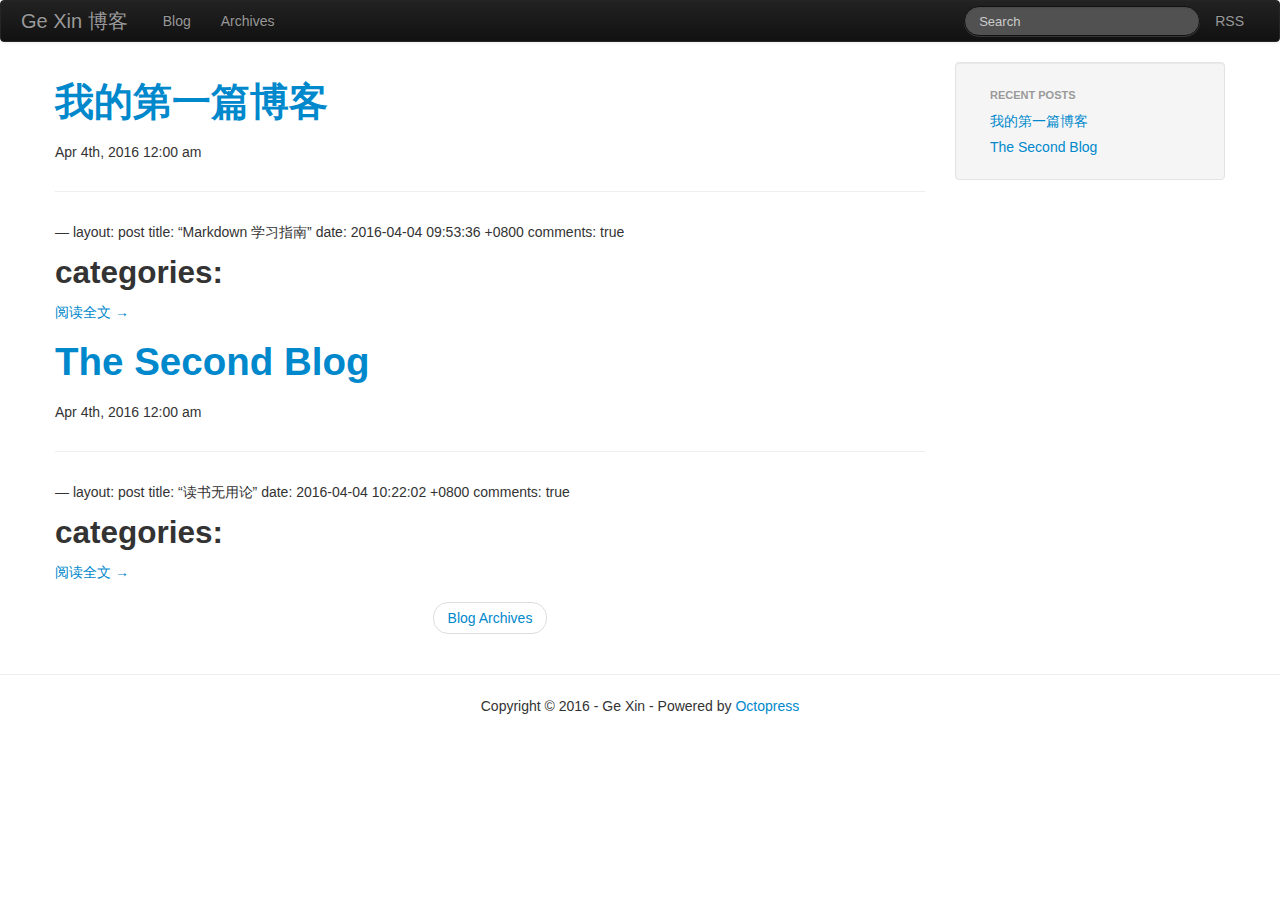
<file: index.html>
<!DOCTYPE html>
<!--[if IEMobile 7 ]><html class="no-js iem7"><![endif]-->
<!--[if lt IE 9]><html class="no-js lte-ie8"><![endif]-->
<!--[if (gt IE 8)|(gt IEMobile 7)|!(IEMobile)|!(IE)]><!--><html class="no-js" lang="en"><!--<![endif]-->
<head>
  <meta charset="utf-8">
  <title>Ge Xin 博客</title>
  <meta name="author" content="Ge Xin">

  
  <meta name="description" content="">
  

  <!-- http://t.co/dKP3o1e -->
  <meta name="HandheldFriendly" content="True">
  <meta name="MobileOptimized" content="320">
  <meta name="viewport" content="width=device-width, initial-scale=1">

  
  <link rel="canonical" href="http://gexinblog.github.io">
  <link href="/favicon.png" rel="icon">
  <link href="/stylesheets/bootstrap/bootstrap.css" media="screen, projection" rel="stylesheet" type="text/css">
  <link href="/stylesheets/bootstrap/responsive.css" media="screen, projection" rel="stylesheet" type="text/css">
  <link href="/stylesheets/syntax/syntax.css" media="screen, projection" rel="stylesheet" type="text/css">
  <style type="text/css">
    body {
      padding-bottom: 40px;
    }
    h1 {
      margin-bottom: 15px;
    }
    img {
      max-width: 100%;
    }
    .sharing, .meta, .pager {
      margin: 20px 0px 20px 0px;
    }
    .page-footer p {
      text-align: center;
    }
  </style>
  <script src="/javascripts/libs/jquery.js"></script>
  <script src="/javascripts/libs/modernizr-2.0.js"></script>
  <script src="/javascripts/libs/bootstrap.js"></script>
  <script src="/javascripts/octopress.js" type="text/javascript"></script>
  <link href="/atom.xml" rel="alternate" title="Ge Xin 博客" type="application/atom+xml">
  
  

</head>

<body   >
  <nav role="navigation"><div class="navbar navbar-inverse">
  <div class="navbar-inner">
    <div class="container">
      <a class="btn btn-navbar" data-toggle="collapse" data-target=".nav-collapse">
        <span class="icon-bar"></span>
        <span class="icon-bar"></span>
        <span class="icon-bar"></span>
      </a>

      <a class="brand" href="/">Ge Xin 博客</a>

      <div class="nav-collapse">
        <ul class="nav">
  <li><a href="/">Blog</a></li>
  <li><a href="/blog/archives">Archives</a></li>
</ul>


        <ul class="nav pull-right" data-subscription="rss">
          <li><a href="/atom.xml" rel="subscribe-rss" title="subscribe via RSS">RSS</a></li>
          
        </ul>

        
          <form class="pull-right navbar-search" action="https://www.google.com/search" method="get">
            <fieldset role="search">
              <input type="hidden" name="q" value="site:gexinblog.github.io" />
              <input class="search-query" type="text" name="q" results="0" placeholder="Search"/>
            </fieldset>
          </form>
        
      </div>
    </div>
  </div>
</div>
</nav>
  <div class="container">
    <div class="row-fluid">
      <div class="span9">
  
  
  
    <article>
      
  <header class="page-header">
    
      <h1 class="entry-title"><a href="/blog/2016/04/04/%E6%88%91%E7%9A%84%E7%AC%AC%E4%B8%80%E7%AF%87%E5%8D%9A%E5%AE%A2/">我的第一篇博客</a></h1>
    
    
      <p class="meta">
        




<time class='entry-date' datetime='2016-04-04T00:00:00+08:00'><span class='date'><span class='date-month'>Apr</span> <span class='date-day'>4</span><span class='date-suffix'>th</span>, <span class='date-year'>2016</span></span> <span class='time'>12:00 am</span></time>
        
      </p>
    
  </header>


  <div class="entry-content"><p>﻿&mdash;
layout: post
title: &ldquo;Markdown 学习指南&rdquo;
date: 2016-04-04 09:53:36 +0800
comments: true</p>

<h2>categories: </h2>

</div>
  
  
    <footer>
      <a rel="full-article" href="/blog/2016/04/04/%E6%88%91%E7%9A%84%E7%AC%AC%E4%B8%80%E7%AF%87%E5%8D%9A%E5%AE%A2/">阅读全文 &rarr;</a>
    </footer>
  


    </article>
  
  
    <article>
      
  <header class="page-header">
    
      <h1 class="entry-title"><a href="/blog/2016/04/04/the-second-blog/">The Second Blog</a></h1>
    
    
      <p class="meta">
        




<time class='entry-date' datetime='2016-04-04T00:00:00+08:00'><span class='date'><span class='date-month'>Apr</span> <span class='date-day'>4</span><span class='date-suffix'>th</span>, <span class='date-year'>2016</span></span> <span class='time'>12:00 am</span></time>
        
      </p>
    
  </header>


  <div class="entry-content"><p>﻿&mdash;
layout: post
title: &ldquo;读书无用论&rdquo;
date: 2016-04-04 10:22:02 +0800
comments: true</p>

<h2>categories: </h2>

</div>
  
  
    <footer>
      <a rel="full-article" href="/blog/2016/04/04/the-second-blog/">阅读全文 &rarr;</a>
    </footer>
  


    </article>
  
  <ul class="pager">
    
    <li><a href="/blog/archives">Blog Archives</a></li>
    
  </ul>
</div>
<aside class="sidebar-nav span3">
  
    <section class="well">
  <ul id="recent_posts" class="nav nav-list">
    <li class="nav-header">Recent Posts</li>
    
      <li class="post">
        <a href="/blog/2016/04/04/%E6%88%91%E7%9A%84%E7%AC%AC%E4%B8%80%E7%AF%87%E5%8D%9A%E5%AE%A2/">我的第一篇博客</a>
      </li>
    
      <li class="post">
        <a href="/blog/2016/04/04/the-second-blog/">The Second Blog</a>
      </li>
    
  </ul>
</section>





  
</aside>

    </div>
  </div>
  <footer role="contentinfo" class="page-footer"><hr>
<p>
  Copyright &copy; 2016 - Ge Xin -
  <span class="credit">Powered by <a href="http://octopress.org">Octopress</a></span>
</p>

</footer>
  











</body>
</html>
</file>
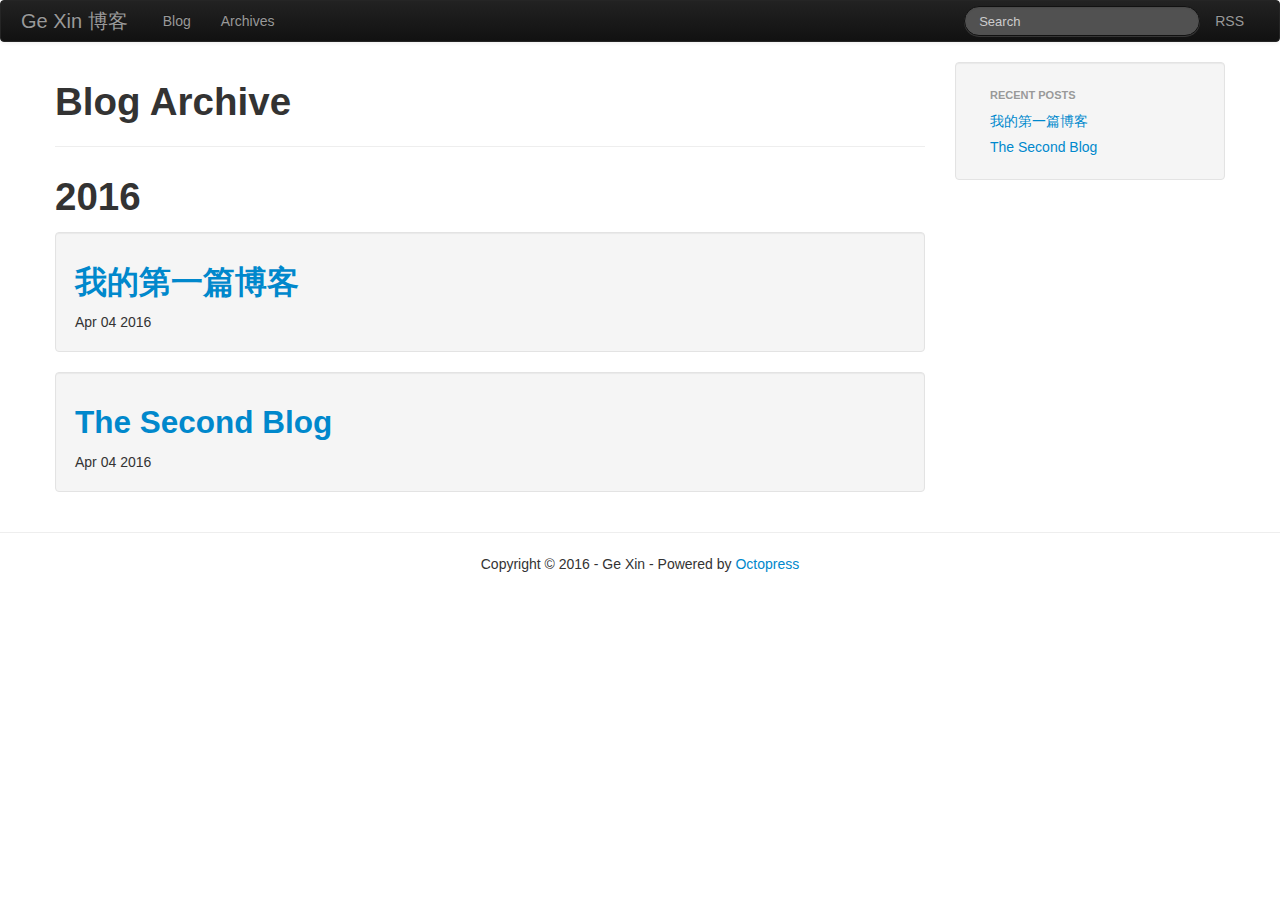
<file: blog/archives/index.html>
<!DOCTYPE html>
<!--[if IEMobile 7 ]><html class="no-js iem7"><![endif]-->
<!--[if lt IE 9]><html class="no-js lte-ie8"><![endif]-->
<!--[if (gt IE 8)|(gt IEMobile 7)|!(IEMobile)|!(IE)]><!--><html class="no-js" lang="en"><!--<![endif]-->
<head>
  <meta charset="utf-8">
  <title>Blog Archive - Ge Xin 博客</title>
  <meta name="author" content="Ge Xin">

  
  <meta name="description" content="">
  

  <!-- http://t.co/dKP3o1e -->
  <meta name="HandheldFriendly" content="True">
  <meta name="MobileOptimized" content="320">
  <meta name="viewport" content="width=device-width, initial-scale=1">

  
  <link rel="canonical" href="http://gexinblog.github.io/blog/archives">
  <link href="/favicon.png" rel="icon">
  <link href="/stylesheets/bootstrap/bootstrap.css" media="screen, projection" rel="stylesheet" type="text/css">
  <link href="/stylesheets/bootstrap/responsive.css" media="screen, projection" rel="stylesheet" type="text/css">
  <link href="/stylesheets/syntax/syntax.css" media="screen, projection" rel="stylesheet" type="text/css">
  <style type="text/css">
    body {
      padding-bottom: 40px;
    }
    h1 {
      margin-bottom: 15px;
    }
    img {
      max-width: 100%;
    }
    .sharing, .meta, .pager {
      margin: 20px 0px 20px 0px;
    }
    .page-footer p {
      text-align: center;
    }
  </style>
  <script src="/javascripts/libs/jquery.js"></script>
  <script src="/javascripts/libs/modernizr-2.0.js"></script>
  <script src="/javascripts/libs/bootstrap.js"></script>
  <script src="/javascripts/octopress.js" type="text/javascript"></script>
  <link href="/atom.xml" rel="alternate" title="Ge Xin 博客" type="application/atom+xml">
  
  

</head>

<body   >
  <nav role="navigation"><div class="navbar navbar-inverse">
  <div class="navbar-inner">
    <div class="container">
      <a class="btn btn-navbar" data-toggle="collapse" data-target=".nav-collapse">
        <span class="icon-bar"></span>
        <span class="icon-bar"></span>
        <span class="icon-bar"></span>
      </a>

      <a class="brand" href="/">Ge Xin 博客</a>

      <div class="nav-collapse">
        <ul class="nav">
  <li><a href="/">Blog</a></li>
  <li><a href="/blog/archives">Archives</a></li>
</ul>


        <ul class="nav pull-right" data-subscription="rss">
          <li><a href="/atom.xml" rel="subscribe-rss" title="subscribe via RSS">RSS</a></li>
          
        </ul>

        
          <form class="pull-right navbar-search" action="https://www.google.com/search" method="get">
            <fieldset role="search">
              <input type="hidden" name="q" value="site:gexinblog.github.io" />
              <input class="search-query" type="text" name="q" results="0" placeholder="Search"/>
            </fieldset>
          </form>
        
      </div>
    </div>
  </div>
</div>
</nav>
  <div class="container">
    <div class="row-fluid">
      
<article role="article" class="span9">

  
  <header class="page-header">
    <h1 class="entry-title">Blog Archive</h1>
    
  </header>
  
  


  
  <h1>2016</h1>

<article>
  <div class="well">

<h2><a href="/blog/2016/04/04/%E6%88%91%E7%9A%84%E7%AC%AC%E4%B8%80%E7%AF%87%E5%8D%9A%E5%AE%A2/">我的第一篇博客</a></h2>
<time datetime="2016-04-04T00:00:00+08:00" pubdate><span class='month'>Apr</span> <span class='day'>04</span> <span class='year'>2016</span></time>

</div>

</article>



<article>
  <div class="well">

<h2><a href="/blog/2016/04/04/the-second-blog/">The Second Blog</a></h2>
<time datetime="2016-04-04T00:00:00+08:00" pubdate><span class='month'>Apr</span> <span class='day'>04</span> <span class='year'>2016</span></time>

</div>

</article>


  
</article>

<aside class="sidebar-nav span3">
  
    <section class="well">
  <ul id="recent_posts" class="nav nav-list">
    <li class="nav-header">Recent Posts</li>
    
      <li class="post">
        <a href="/blog/2016/04/04/%E6%88%91%E7%9A%84%E7%AC%AC%E4%B8%80%E7%AF%87%E5%8D%9A%E5%AE%A2/">我的第一篇博客</a>
      </li>
    
      <li class="post">
        <a href="/blog/2016/04/04/the-second-blog/">The Second Blog</a>
      </li>
    
  </ul>
</section>





  
</aside>


    </div>
  </div>
  <footer role="contentinfo" class="page-footer"><hr>
<p>
  Copyright &copy; 2016 - Ge Xin -
  <span class="credit">Powered by <a href="http://octopress.org">Octopress</a></span>
</p>

</footer>
  











</body>
</html>
</file>
<file: stylesheets/syntax/syntax.css>
.mono,pre,p code,li code{font-size:13px;font-family:Monaco,Menlo,Consolas,"Courier New",monospace}.sans,html .gist .gist-file .gist-meta{font-size:13px;font-family:"Helvetica Neue",Helvetica,Arial,sans-serif}.serif{font-size:13px;font-family:Georgia,"Times New Roman",Times,serif}.highlight,html .gist .gist-file .gist-syntax .gist-highlight{border:1px solid #e1e1e1 !important}.highlight table td.code,html .gist .gist-file .gist-syntax .gist-highlight table td.code{width:100%}.highlight .line-numbers,html .gist .gist-file .gist-syntax .highlight .line_numbers{text-align:right;font-size:13px;line-height:1.45em;background:#eee url('/images/noise.png?1459736233') top left !important;border-right:1px solid #fafafa !important;-moz-box-shadow:#f3f3f3 -1px 0 inset;-webkit-box-shadow:#f3f3f3 -1px 0 inset;box-shadow:#f3f3f3 -1px 0 inset;text-shadow:#d5d5d5 0 -1px;padding:.8em !important;-moz-border-radius:0;-webkit-border-radius:0;border-radius:0}.highlight .line-numbers span,html .gist .gist-file .gist-syntax .highlight .line_numbers span{color:#999 !important}figure.code,.gist-file,pre{-moz-box-shadow:rgba(0,0,0,0.06) 0 0 10px;-webkit-box-shadow:rgba(0,0,0,0.06) 0 0 10px;box-shadow:rgba(0,0,0,0.06) 0 0 10px}figure.code .highlight pre,.gist-file .highlight pre,pre .highlight pre{-moz-box-shadow:none;-webkit-box-shadow:none;box-shadow:none}.gist .highlight *::-moz-selection,figure.code .highlight *::-moz-selection{background:#fff;color:inherit;text-shadow:#fff 0 1px}.gist .highlight *::-webkit-selection,figure.code .highlight *::-webkit-selection{background:#fff;color:inherit;text-shadow:#fff 0 1px}.gist .highlight *::selection,figure.code .highlight *::selection{background:#fff;color:inherit;text-shadow:#fff 0 1px}html .gist .gist-file{margin-bottom:1.8em;position:relative;border:none;padding-top:26px !important}html .gist .gist-file .highlight{margin-bottom:0}html .gist .gist-file .gist-syntax{border-bottom:0 !important;background:none !important}html .gist .gist-file .gist-syntax .gist-highlight{background:#fff !important}html .gist .gist-file .gist-syntax .highlight pre{padding:0}html .gist .gist-file .gist-meta{padding:.6em 0.8em;border:1px solid #f3f3f3 !important;color:#999;font-size:.7em !important;background:#eee url('/images/noise.png?1459736233') top left;border:1px solid #e1e1e1 !important;border-top:1px solid #fff !important;line-height:1.5em}html .gist .gist-file .gist-meta a{color:#1863a1 !important;text-decoration:none}html .gist .gist-file .gist-meta a:hover,html .gist .gist-file .gist-meta a:focus{text-decoration:underline}html .gist .gist-file .gist-meta a:hover{color:#1863a1 !important;text-decoration:none}html .gist .gist-file .gist-meta a[href*='#file']{position:absolute;top:0;left:0;right:-10px;color:#999 !important}html .gist .gist-file .gist-meta a[href*='#file']:hover{color:#fff !important;text-decoration:none}html .gist .gist-file .gist-meta a[href*=raw]{top:7px}pre{background:#fff url('/images/noise.png?1459736233') top left;-moz-border-radius:.4em;-webkit-border-radius:.4em;border-radius:.4em;border:1px solid #e1e1e1;line-height:1.45em;font-size:13px;margin-bottom:2.1em;padding:.8em 1em;color:#222;overflow:auto;white-space:pre;word-wrap:normal}pre code{white-space:pre;word-wrap:normal}h3.filename+pre{-moz-border-radius-topleft:0px;-webkit-border-top-left-radius:0px;border-top-left-radius:0px;-moz-border-radius-topright:0px;-webkit-border-top-right-radius:0px;border-top-right-radius:0px}p code,li code{display:inline-block;white-space:no-wrap;background:#fff;font-size:.8em;line-height:1.5em;color:#555;border:1px solid #ddd;-moz-border-radius:.4em;-webkit-border-radius:.4em;border-radius:.4em;padding:0 .3em;margin:-1px 0}p pre code,li pre code{font-size:1em !important;background:none;border:none}.pre-code,html .gist .gist-file .gist-syntax .highlight pre,.highlight code{font-family:Monaco,Menlo,Consolas,"Courier New",monospace !important;overflow:scroll;overflow-y:hidden;display:block;padding:.8em;overflow-x:auto;line-height:1.45em;background:#fff url('/images/noise.png?1459736233') top left !important;color:#222 !important}.pre-code span,html .gist .gist-file .gist-syntax .highlight pre span,.highlight code span{color:#222 !important}.pre-code span,html .gist .gist-file .gist-syntax .highlight pre span,.highlight code span{font-style:normal !important;font-weight:normal !important}.pre-code .c,html .gist .gist-file .gist-syntax .highlight pre .c,.highlight code .c{color:#999 !important;font-style:italic !important}.pre-code .cm,html .gist .gist-file .gist-syntax .highlight pre .cm,.highlight code .cm{color:#999 !important;font-style:italic !important}.pre-code .cp,html .gist .gist-file .gist-syntax .highlight pre .cp,.highlight code .cp{color:#999 !important;font-style:italic !important}.pre-code .c1,html .gist .gist-file .gist-syntax .highlight pre .c1,.highlight code .c1{color:#999 !important;font-style:italic !important}.pre-code .cs,html .gist .gist-file .gist-syntax .highlight pre .cs,.highlight code .cs{color:#999 !important;font-weight:bold !important;font-style:italic !important}.pre-code .err,html .gist .gist-file .gist-syntax .highlight pre .err,.highlight code .err{color:#dc322f !important;background:none !important}.pre-code .k,html .gist .gist-file .gist-syntax .highlight pre .k,.highlight code .k{color:#cb4b16 !important}.pre-code .o,html .gist .gist-file .gist-syntax .highlight pre .o,.highlight code .o{color:#222 !important;font-weight:bold !important}.pre-code .p,html .gist .gist-file .gist-syntax .highlight pre .p,.highlight code .p{color:#222 !important}.pre-code .ow,html .gist .gist-file .gist-syntax .highlight pre .ow,.highlight code .ow{color:#2aa198 !important;font-weight:bold !important}.pre-code .gd,html .gist .gist-file .gist-syntax .highlight pre .gd,.highlight code .gd{color:#222 !important;background-color:#f6cccb !important;display:inline-block}.pre-code .gd .x,html .gist .gist-file .gist-syntax .highlight pre .gd .x,.highlight code .gd .x{color:#222 !important;background-color:#f3b7b6 !important;display:inline-block}.pre-code .ge,html .gist .gist-file .gist-syntax .highlight pre .ge,.highlight code .ge{color:#222 !important;font-style:italic !important}.pre-code .gh,html .gist .gist-file .gist-syntax .highlight pre .gh,.highlight code .gh{color:#999 !important}.pre-code .gi,html .gist .gist-file .gist-syntax .highlight pre .gi,.highlight code .gi{color:#222 !important;background-color:#e7ebcc !important;display:inline-block}.pre-code .gi .x,html .gist .gist-file .gist-syntax .highlight pre .gi .x,.highlight code .gi .x{color:#222 !important;background-color:#ced699 !important;display:inline-block}.pre-code .gs,html .gist .gist-file .gist-syntax .highlight pre .gs,.highlight code .gs{color:#222 !important;font-weight:bold !important}.pre-code .gu,html .gist .gist-file .gist-syntax .highlight pre .gu,.highlight code .gu{color:#6c71c4 !important}.pre-code .kc,html .gist .gist-file .gist-syntax .highlight pre .kc,.highlight code .kc{color:#859900 !important;font-weight:bold !important}.pre-code .kd,html .gist .gist-file .gist-syntax .highlight pre .kd,.highlight code .kd{color:#268bd2 !important}.pre-code .kp,html .gist .gist-file .gist-syntax .highlight pre .kp,.highlight code .kp{color:#cb4b16 !important;font-weight:bold !important}.pre-code .kr,html .gist .gist-file .gist-syntax .highlight pre .kr,.highlight code .kr{color:#d33682 !important;font-weight:bold !important}.pre-code .kt,html .gist .gist-file .gist-syntax .highlight pre .kt,.highlight code .kt{color:#2aa198 !important}.pre-code .n,html .gist .gist-file .gist-syntax .highlight pre .n,.highlight code .n{color:#268bd2 !important}.pre-code .na,html .gist .gist-file .gist-syntax .highlight pre .na,.highlight code .na{color:#268bd2 !important}.pre-code .nb,html .gist .gist-file .gist-syntax .highlight pre .nb,.highlight code .nb{color:#859900 !important}.pre-code .nc,html .gist .gist-file .gist-syntax .highlight pre .nc,.highlight code .nc{color:#d33682 !important}.pre-code .no,html .gist .gist-file .gist-syntax .highlight pre .no,.highlight code .no{color:#b58900 !important}.pre-code .nl,html .gist .gist-file .gist-syntax .highlight pre .nl,.highlight code .nl{color:#859900 !important}.pre-code .ne,html .gist .gist-file .gist-syntax .highlight pre .ne,.highlight code .ne{color:#268bd2 !important;font-weight:bold !important}.pre-code .nf,html .gist .gist-file .gist-syntax .highlight pre .nf,.highlight code .nf{color:#268bd2 !important;font-weight:bold !important}.pre-code .nn,html .gist .gist-file .gist-syntax .highlight pre .nn,.highlight code .nn{color:#b58900 !important}.pre-code .nt,html .gist .gist-file .gist-syntax .highlight pre .nt,.highlight code .nt{color:#268bd2 !important;font-weight:bold !important}.pre-code .nx,html .gist .gist-file .gist-syntax .highlight pre .nx,.highlight code .nx{color:#b58900 !important}.pre-code .vg,html .gist .gist-file .gist-syntax .highlight pre .vg,.highlight code .vg{color:#268bd2 !important}.pre-code .vi,html .gist .gist-file .gist-syntax .highlight pre .vi,.highlight code .vi{color:#268bd2 !important}.pre-code .nv,html .gist .gist-file .gist-syntax .highlight pre .nv,.highlight code .nv{color:#268bd2 !important}.pre-code .mf,html .gist .gist-file .gist-syntax .highlight pre .mf,.highlight code .mf{color:#2aa198 !important}.pre-code .m,html .gist .gist-file .gist-syntax .highlight pre .m,.highlight code .m{color:#2aa198 !important}.pre-code .mh,html .gist .gist-file .gist-syntax .highlight pre .mh,.highlight code .mh{color:#2aa198 !important}.pre-code .mi,html .gist .gist-file .gist-syntax .highlight pre .mi,.highlight code .mi{color:#2aa198 !important}.pre-code .s,html .gist .gist-file .gist-syntax .highlight pre .s,.highlight code .s{color:#2aa198 !important}.pre-code .sd,html .gist .gist-file .gist-syntax .highlight pre .sd,.highlight code .sd{color:#2aa198 !important}.pre-code .s2,html .gist .gist-file .gist-syntax .highlight pre .s2,.highlight code .s2{color:#2aa198 !important}.pre-code .se,html .gist .gist-file .gist-syntax .highlight pre .se,.highlight code .se{color:#dc322f !important}.pre-code .si,html .gist .gist-file .gist-syntax .highlight pre .si,.highlight code .si{color:#268bd2 !important}.pre-code .sr,html .gist .gist-file .gist-syntax .highlight pre .sr,.highlight code .sr{color:#2aa198 !important}.pre-code .s1,html .gist .gist-file .gist-syntax .highlight pre .s1,.highlight code .s1{color:#2aa198 !important}.pre-code div .gd,html .gist .gist-file .gist-syntax .highlight pre div .gd,.highlight code div .gd,.pre-code div .gd .x,html .gist .gist-file .gist-syntax .highlight pre div .gd .x,.highlight code div .gd .x,.pre-code div .gi,html .gist .gist-file .gist-syntax .highlight pre div .gi,.highlight code div .gi,.pre-code div .gi .x,html .gist .gist-file .gist-syntax .highlight pre div .gi .x,.highlight code div .gi .x{display:inline-block;width:100%}.highlight,.gist-highlight{margin-bottom:1.8em;background:#fff;overflow-y:hidden;overflow-x:auto}.highlight pre,.gist-highlight pre{background:none;-moz-border-radius:0px;-webkit-border-radius:0px;border-radius:0px;border:none;padding:0;margin-bottom:0}pre::-webkit-scrollbar,.highlight::-webkit-scrollbar,.gist-highlight::-webkit-scrollbar{height:.5em;background:rgba(0,0,0,0.15)}pre::-webkit-scrollbar-thumb:horizontal,.highlight::-webkit-scrollbar-thumb:horizontal,.gist-highlight::-webkit-scrollbar-thumb:horizontal{background:rgba(0,0,0,0.15);-webkit-border-radius:4px;border-radius:4px}.highlight code{background:#000}figure.code{background:none;padding:0;border:0;margin-bottom:1.5em}figure.code pre{margin-bottom:0}figure.code figcaption{position:relative}figure.code .highlight{margin-bottom:0}.code-title,html .gist .gist-file .gist-meta a[href*='#file'],h3.filename,figure.code figcaption{text-align:center;font-size:13px;line-height:2em;font-weight:normal;margin-bottom:0;-moz-border-radius-topleft:5px;-webkit-border-top-left-radius:5px;border-top-left-radius:5px;-moz-border-radius-topright:5px;-webkit-border-top-right-radius:5px;border-top-right-radius:5px;font-family:"Helvetica Neue", Arial, "Lucida Grande", "Lucida Sans Unicode", Lucida, sans-serif;border:1px solid #565656;border-top-color:#cbcbcb;border-left-color:#a5a5a5;border-right-color:#a5a5a5;border-bottom:0;text-shadow:none;color:#999999;background:#000000}.download-source,html .gist .gist-file .gist-meta a[href*=raw],figure.code figcaption a{position:absolute;right:.8em;text-decoration:none;z-index:1;font-size:13px;padding-left:3em;color:#777 !important;text-shadow:none}.download-source:hover,html .gist .gist-file .gist-meta a[href*=raw]:hover,figure.code figcaption a:hover,.download-source:focus,html .gist .gist-file .gist-meta a[href*=raw]:focus,figure.code figcaption a:focus{text-decoration:underline}.download-source:hover,html .gist .gist-file .gist-meta a[href*=raw]:hover,figure.code figcaption a:hover{color:#fff !important;text-decoration:none}
</file>
<file: stylesheets/bootstrap/responsive.css>
/*!
 * Bootstrap Responsive v2.2.2
 *
 * Copyright 2012 Twitter, Inc
 * Licensed under the Apache License v2.0
 * http://www.apache.org/licenses/LICENSE-2.0
 *
 * Designed and built with all the love in the world @twitter by @mdo and @fat.
 */@-ms-viewport{width:device-width}.clearfix{*zoom:1}.clearfix:before,.clearfix:after{display:table;content:"";line-height:0}.clearfix:after{clear:both}.hide-text{font:0/0 a;color:transparent;text-shadow:none;background-color:transparent;border:0}.input-block-level{display:block;width:100%;min-height:30px;-webkit-box-sizing:border-box;-moz-box-sizing:border-box;box-sizing:border-box}.hidden{display:none;visibility:hidden}.visible-phone{display:none !important}.visible-tablet{display:none !important}.hidden-desktop{display:none !important}.visible-desktop{display:inherit !important}@media (min-width: 768px) and (max-width: 979px){.hidden-desktop{display:inherit !important}.visible-desktop{display:none !important}.visible-tablet{display:inherit !important}.hidden-tablet{display:none !important}}@media (max-width: 767px){.hidden-desktop{display:inherit !important}.visible-desktop{display:none !important}.visible-phone{display:inherit !important}.hidden-phone{display:none !important}}@media (min-width: 1200px){.row{margin-left:-30px;*zoom:1}.row:before,.row:after{display:table;content:"";line-height:0}.row:after{clear:both}[class*="span"]{float:left;min-height:1px;margin-left:30px}.container,.navbar-static-top .container,.navbar-fixed-top .container,.navbar-fixed-bottom .container{width:1170px}.span12{width:1170px}.span11{width:1070px}.span10{width:970px}.span9{width:870px}.span8{width:770px}.span7{width:670px}.span6{width:570px}.span5{width:470px}.span4{width:370px}.span3{width:270px}.span2{width:170px}.span1{width:70px}.offset12{margin-left:1230px}.offset11{margin-left:1130px}.offset10{margin-left:1030px}.offset9{margin-left:930px}.offset8{margin-left:830px}.offset7{margin-left:730px}.offset6{margin-left:630px}.offset5{margin-left:530px}.offset4{margin-left:430px}.offset3{margin-left:330px}.offset2{margin-left:230px}.offset1{margin-left:130px}.row-fluid{width:100%;*zoom:1}.row-fluid:before,.row-fluid:after{display:table;content:"";line-height:0}.row-fluid:after{clear:both}.row-fluid [class*="span"]{display:block;width:100%;min-height:30px;-webkit-box-sizing:border-box;-moz-box-sizing:border-box;box-sizing:border-box;float:left;margin-left:2.5641%;*margin-left:2.51091%}.row-fluid [class*="span"]:first-child{margin-left:0}.row-fluid .controls-row [class*="span"]+[class*="span"]{margin-left:2.5641%}.row-fluid .span12{width:100%;*width:99.94681%}.row-fluid .span11{width:91.45299%;*width:91.3998%}.row-fluid .span10{width:82.90598%;*width:82.85279%}.row-fluid .span9{width:74.35897%;*width:74.30578%}.row-fluid .span8{width:65.81197%;*width:65.75877%}.row-fluid .span7{width:57.26496%;*width:57.21177%}.row-fluid .span6{width:48.71795%;*width:48.66476%}.row-fluid .span5{width:40.17094%;*width:40.11775%}.row-fluid .span4{width:31.62393%;*width:31.57074%}.row-fluid .span3{width:23.07692%;*width:23.02373%}.row-fluid .span2{width:14.52991%;*width:14.47672%}.row-fluid .span1{width:5.98291%;*width:5.92971%}.row-fluid .offset12{margin-left:105.12821%;*margin-left:105.02182%}.row-fluid .offset12:first-child{margin-left:102.5641%;*margin-left:102.45772%}.row-fluid .offset11{margin-left:96.5812%;*margin-left:96.47481%}.row-fluid .offset11:first-child{margin-left:94.01709%;*margin-left:93.91071%}.row-fluid .offset10{margin-left:88.03419%;*margin-left:87.92781%}.row-fluid .offset10:first-child{margin-left:85.47009%;*margin-left:85.3637%}.row-fluid .offset9{margin-left:79.48718%;*margin-left:79.3808%}.row-fluid .offset9:first-child{margin-left:76.92308%;*margin-left:76.81669%}.row-fluid .offset8{margin-left:70.94017%;*margin-left:70.83379%}.row-fluid .offset8:first-child{margin-left:68.37607%;*margin-left:68.26969%}.row-fluid .offset7{margin-left:62.39316%;*margin-left:62.28678%}.row-fluid .offset7:first-child{margin-left:59.82906%;*margin-left:59.72268%}.row-fluid .offset6{margin-left:53.84615%;*margin-left:53.73977%}.row-fluid .offset6:first-child{margin-left:51.28205%;*margin-left:51.17567%}.row-fluid .offset5{margin-left:45.29915%;*margin-left:45.19276%}.row-fluid .offset5:first-child{margin-left:42.73504%;*margin-left:42.62866%}.row-fluid .offset4{margin-left:36.75214%;*margin-left:36.64575%}.row-fluid .offset4:first-child{margin-left:34.18803%;*margin-left:34.08165%}.row-fluid .offset3{margin-left:28.20513%;*margin-left:28.09875%}.row-fluid .offset3:first-child{margin-left:25.64103%;*margin-left:25.53464%}.row-fluid .offset2{margin-left:19.65812%;*margin-left:19.55174%}.row-fluid .offset2:first-child{margin-left:17.09402%;*margin-left:16.98763%}.row-fluid .offset1{margin-left:11.11111%;*margin-left:11.00473%}.row-fluid .offset1:first-child{margin-left:8.54701%;*margin-left:8.44063%}input,textarea,.uneditable-input{margin-left:0}.controls-row [class*="span"]+[class*="span"]{margin-left:30px}input.span12,textarea.span12,.uneditable-input.span12{width:1156px}input.span11,textarea.span11,.uneditable-input.span11{width:1056px}input.span10,textarea.span10,.uneditable-input.span10{width:956px}input.span9,textarea.span9,.uneditable-input.span9{width:856px}input.span8,textarea.span8,.uneditable-input.span8{width:756px}input.span7,textarea.span7,.uneditable-input.span7{width:656px}input.span6,textarea.span6,.uneditable-input.span6{width:556px}input.span5,textarea.span5,.uneditable-input.span5{width:456px}input.span4,textarea.span4,.uneditable-input.span4{width:356px}input.span3,textarea.span3,.uneditable-input.span3{width:256px}input.span2,textarea.span2,.uneditable-input.span2{width:156px}input.span1,textarea.span1,.uneditable-input.span1{width:56px}.thumbnails{margin-left:-30px}.thumbnails>li{margin-left:30px}.row-fluid .thumbnails{margin-left:0}}@media (min-width: 768px) and (max-width: 979px){.row{margin-left:-20px;*zoom:1}.row:before,.row:after{display:table;content:"";line-height:0}.row:after{clear:both}[class*="span"]{float:left;min-height:1px;margin-left:20px}.container,.navbar-static-top .container,.navbar-fixed-top .container,.navbar-fixed-bottom .container{width:724px}.span12{width:724px}.span11{width:662px}.span10{width:600px}.span9{width:538px}.span8{width:476px}.span7{width:414px}.span6{width:352px}.span5{width:290px}.span4{width:228px}.span3{width:166px}.span2{width:104px}.span1{width:42px}.offset12{margin-left:764px}.offset11{margin-left:702px}.offset10{margin-left:640px}.offset9{margin-left:578px}.offset8{margin-left:516px}.offset7{margin-left:454px}.offset6{margin-left:392px}.offset5{margin-left:330px}.offset4{margin-left:268px}.offset3{margin-left:206px}.offset2{margin-left:144px}.offset1{margin-left:82px}.row-fluid{width:100%;*zoom:1}.row-fluid:before,.row-fluid:after{display:table;content:"";line-height:0}.row-fluid:after{clear:both}.row-fluid [class*="span"]{display:block;width:100%;min-height:30px;-webkit-box-sizing:border-box;-moz-box-sizing:border-box;box-sizing:border-box;float:left;margin-left:2.76243%;*margin-left:2.70924%}.row-fluid [class*="span"]:first-child{margin-left:0}.row-fluid .controls-row [class*="span"]+[class*="span"]{margin-left:2.76243%}.row-fluid .span12{width:100%;*width:99.94681%}.row-fluid .span11{width:91.43646%;*width:91.38327%}.row-fluid .span10{width:82.87293%;*width:82.81974%}.row-fluid .span9{width:74.30939%;*width:74.2562%}.row-fluid .span8{width:65.74586%;*width:65.69266%}.row-fluid .span7{width:57.18232%;*width:57.12913%}.row-fluid .span6{width:48.61878%;*width:48.56559%}.row-fluid .span5{width:40.05525%;*width:40.00206%}.row-fluid .span4{width:31.49171%;*width:31.43852%}.row-fluid .span3{width:22.92818%;*width:22.87499%}.row-fluid .span2{width:14.36464%;*width:14.31145%}.row-fluid .span1{width:5.8011%;*width:5.74791%}.row-fluid .offset12{margin-left:105.52486%;*margin-left:105.41848%}.row-fluid .offset12:first-child{margin-left:102.76243%;*margin-left:102.65605%}.row-fluid .offset11{margin-left:96.96133%;*margin-left:96.85494%}.row-fluid .offset11:first-child{margin-left:94.1989%;*margin-left:94.09251%}.row-fluid .offset10{margin-left:88.39779%;*margin-left:88.29141%}.row-fluid .offset10:first-child{margin-left:85.63536%;*margin-left:85.52898%}.row-fluid .offset9{margin-left:79.83425%;*margin-left:79.72787%}.row-fluid .offset9:first-child{margin-left:77.07182%;*margin-left:76.96544%}.row-fluid .offset8{margin-left:71.27072%;*margin-left:71.16434%}.row-fluid .offset8:first-child{margin-left:68.50829%;*margin-left:68.4019%}.row-fluid .offset7{margin-left:62.70718%;*margin-left:62.6008%}.row-fluid .offset7:first-child{margin-left:59.94475%;*margin-left:59.83837%}.row-fluid .offset6{margin-left:54.14365%;*margin-left:54.03726%}.row-fluid .offset6:first-child{margin-left:51.38122%;*margin-left:51.27483%}.row-fluid .offset5{margin-left:45.58011%;*margin-left:45.47373%}.row-fluid .offset5:first-child{margin-left:42.81768%;*margin-left:42.7113%}.row-fluid .offset4{margin-left:37.01657%;*margin-left:36.91019%}.row-fluid .offset4:first-child{margin-left:34.25414%;*margin-left:34.14776%}.row-fluid .offset3{margin-left:28.45304%;*margin-left:28.34666%}.row-fluid .offset3:first-child{margin-left:25.69061%;*margin-left:25.58422%}.row-fluid .offset2{margin-left:19.8895%;*margin-left:19.78312%}.row-fluid .offset2:first-child{margin-left:17.12707%;*margin-left:17.02069%}.row-fluid .offset1{margin-left:11.32597%;*margin-left:11.21958%}.row-fluid .offset1:first-child{margin-left:8.56354%;*margin-left:8.45715%}input,textarea,.uneditable-input{margin-left:0}.controls-row [class*="span"]+[class*="span"]{margin-left:20px}input.span12,textarea.span12,.uneditable-input.span12{width:710px}input.span11,textarea.span11,.uneditable-input.span11{width:648px}input.span10,textarea.span10,.uneditable-input.span10{width:586px}input.span9,textarea.span9,.uneditable-input.span9{width:524px}input.span8,textarea.span8,.uneditable-input.span8{width:462px}input.span7,textarea.span7,.uneditable-input.span7{width:400px}input.span6,textarea.span6,.uneditable-input.span6{width:338px}input.span5,textarea.span5,.uneditable-input.span5{width:276px}input.span4,textarea.span4,.uneditable-input.span4{width:214px}input.span3,textarea.span3,.uneditable-input.span3{width:152px}input.span2,textarea.span2,.uneditable-input.span2{width:90px}input.span1,textarea.span1,.uneditable-input.span1{width:28px}}@media (max-width: 767px){body{padding-left:20px;padding-right:20px}.navbar-fixed-top,.navbar-fixed-bottom,.navbar-static-top{margin-left:-20px;margin-right:-20px}.container-fluid{padding:0}.dl-horizontal dt{float:none;clear:none;width:auto;text-align:left}.dl-horizontal dd{margin-left:0}.container{width:auto}.row-fluid{width:100%}.row,.thumbnails{margin-left:0}.thumbnails>li{float:none;margin-left:0}[class*="span"],.uneditable-input[class*="span"],.row-fluid [class*="span"]{float:none;display:block;width:100%;margin-left:0;-webkit-box-sizing:border-box;-moz-box-sizing:border-box;box-sizing:border-box}.span12,.row-fluid .span12{width:100%;-webkit-box-sizing:border-box;-moz-box-sizing:border-box;box-sizing:border-box}.row-fluid [class*="offset"]:first-child{margin-left:0}.input-large,.input-xlarge,.input-xxlarge,input[class*="span"],select[class*="span"],textarea[class*="span"],.uneditable-input{display:block;width:100%;min-height:30px;-webkit-box-sizing:border-box;-moz-box-sizing:border-box;box-sizing:border-box}.input-prepend input,.input-append input,.input-prepend input[class*="span"],.input-append input[class*="span"]{display:inline-block;width:auto}.controls-row [class*="span"]+[class*="span"]{margin-left:0}.modal{position:fixed;top:20px;left:20px;right:20px;width:auto;margin:0}.modal.fade{top:-100px}.modal.fade.in{top:20px}}@media (max-width: 480px){.nav-collapse{-webkit-transform:translate3d(0, 0, 0)}.page-header h1 small{display:block;line-height:20px}input[type="checkbox"],input[type="radio"]{border:1px solid #ccc}.form-horizontal .control-label{float:none;width:auto;padding-top:0;text-align:left}.form-horizontal .controls{margin-left:0}.form-horizontal .control-list{padding-top:0}.form-horizontal .form-actions{padding-left:10px;padding-right:10px}.media .pull-left,.media .pull-right{float:none;display:block;margin-bottom:10px}.media-object{margin-right:0;margin-left:0}.modal{top:10px;left:10px;right:10px}.modal-header .close{padding:10px;margin:-10px}.carousel-caption{position:static}}@media (max-width: 979px){body{padding-top:0}.navbar-fixed-top,.navbar-fixed-bottom{position:static}.navbar-fixed-top{margin-bottom:20px}.navbar-fixed-bottom{margin-top:20px}.navbar-fixed-top .navbar-inner,.navbar-fixed-bottom .navbar-inner{padding:5px}.navbar .container{width:auto;padding:0}.navbar .brand{padding-left:10px;padding-right:10px;margin:0 0 0 -5px}.nav-collapse{clear:both}.nav-collapse .nav{float:none;margin:0 0 10px}.nav-collapse .nav>li{float:none}.nav-collapse .nav>li>a{margin-bottom:2px}.nav-collapse .nav>.divider-vertical{display:none}.nav-collapse .nav .nav-header{color:#777;text-shadow:none}.nav-collapse .nav>li>a,.nav-collapse .dropdown-menu a{padding:9px 15px;font-weight:bold;color:#777;-webkit-border-radius:3px;-moz-border-radius:3px;border-radius:3px}.nav-collapse .btn{padding:4px 10px 4px;font-weight:normal;-webkit-border-radius:4px;-moz-border-radius:4px;border-radius:4px}.nav-collapse .dropdown-menu li+li a{margin-bottom:2px}.nav-collapse .nav>li>a:hover,.nav-collapse .dropdown-menu a:hover{background-color:#f2f2f2}.navbar-inverse .nav-collapse .nav>li>a,.navbar-inverse .nav-collapse .dropdown-menu a{color:#999}.navbar-inverse .nav-collapse .nav>li>a:hover,.navbar-inverse .nav-collapse .dropdown-menu a:hover{background-color:#111}.nav-collapse.in .btn-group{margin-top:5px;padding:0}.nav-collapse .dropdown-menu{position:static;top:auto;left:auto;float:none;display:none;max-width:none;margin:0 15px;padding:0;background-color:transparent;border:none;-webkit-border-radius:0;-moz-border-radius:0;border-radius:0;-webkit-box-shadow:none;-moz-box-shadow:none;box-shadow:none}.nav-collapse .open>.dropdown-menu{display:block}.nav-collapse .dropdown-menu:before,.nav-collapse .dropdown-menu:after{display:none}.nav-collapse .dropdown-menu .divider{display:none}.nav-collapse .nav>li>.dropdown-menu:before,.nav-collapse .nav>li>.dropdown-menu:after{display:none}.nav-collapse .navbar-form,.nav-collapse .navbar-search{float:none;padding:10px 15px;margin:10px 0;border-top:1px solid #f2f2f2;border-bottom:1px solid #f2f2f2;-webkit-box-shadow:inset 0 1px 0 rgba(255,255,255,0.1),0 1px 0 rgba(255,255,255,0.1);-moz-box-shadow:inset 0 1px 0 rgba(255,255,255,0.1),0 1px 0 rgba(255,255,255,0.1);box-shadow:inset 0 1px 0 rgba(255,255,255,0.1),0 1px 0 rgba(255,255,255,0.1)}.navbar-inverse .nav-collapse .navbar-form,.navbar-inverse .nav-collapse .navbar-search{border-top-color:#111;border-bottom-color:#111}.navbar .nav-collapse .nav.pull-right{float:none;margin-left:0}.nav-collapse,.nav-collapse.collapse{overflow:hidden;height:0}.navbar .btn-navbar{display:block}.navbar-static .navbar-inner{padding-left:10px;padding-right:10px}}@media (min-width: 980px){.nav-collapse.collapse{height:auto !important;overflow:visible !important}}
</file>
